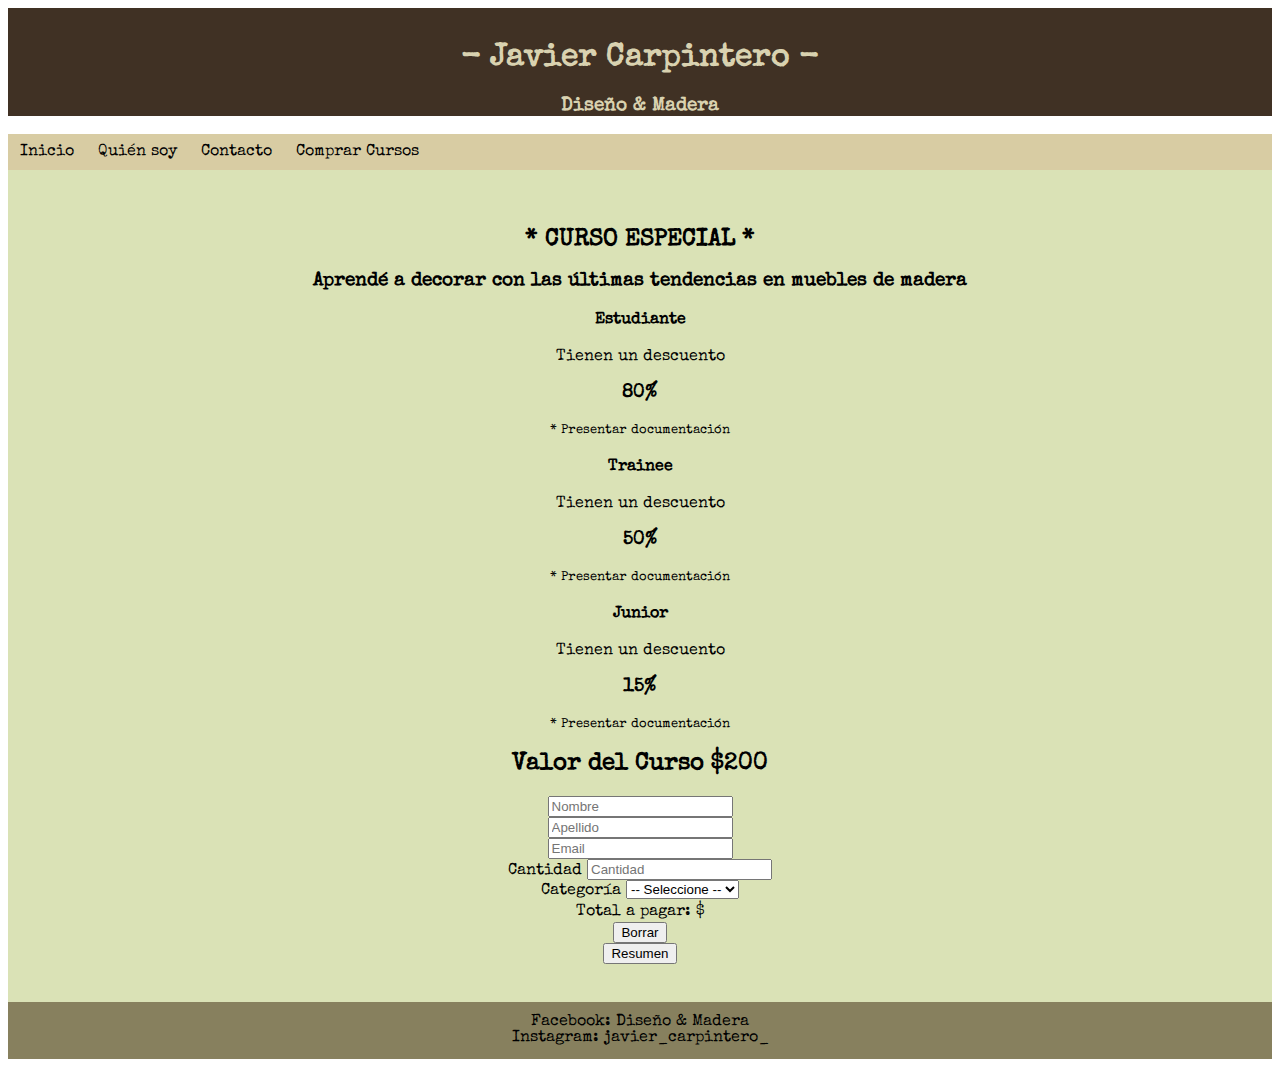
<file: compracursos.html>
<!DOCTYPE html>
<html>
    <head>
        <meta charset="utf-8">
        <link rel="stylesheet" href="style.css">
        <link href="https://cdn.jsdelivr.net/npm/bootstrap@5.2.1/dist/css/bootstrap.min.css" rel="stylesheet" integrity="sha384-iYQeCzEYFbKjA/T2uDLTpkwGzCiq6soy8tYaI1GyVh/UjpbCx/TYkiZhlZB6+fzT" crossorigin="anonymous">
        <link rel="preconnect" href="https://fonts.googleapis.com">
        <link rel="preconnect" href="https://fonts.gstatic.com" crossorigin>
        <link href="https://fonts.googleapis.com/css2?family=Special+Elite&display=swap" rel="stylesheet">
        <link rel="preconnect" href="https://fonts.googleapis.com">
        <link rel="preconnect" href="https://fonts.gstatic.com" crossorigin>
        <link href="https://fonts.googleapis.com/css2?family=Montserrat&display=swap" rel="stylesheet"> 
        <title>Comprar Cursos</title>
    
    </head>


<body>

   
    <header>
        <h1>- Javier Carpintero -</h1>
        <h3>Diseño & Madera</h3>
    </header>

    <navbar>
        <ul>
        <li><a href="index.html">Inicio</a></li>
        <li><a href="index.html">Quién soy</a></li>
        <li><a href="index.html">Contacto</a></li>
        <li><a href="compracursos.html">Comprar Cursos</a></li>
        </ul>
    </navbar>
    


<main>

    <section class="container pt-section">
        <div class="row justify-content-center">

            <h2>* CURSO ESPECIAL *</h2>
            <h3>Aprendé a decorar con las últimas tendencias en muebles de madera</h3>

            <div class="col-lg-8 col-xl-7">

                <div class="row row-cols-1 row-cols-md-3 text-center">
                    <div class="col">
                        <div class="card mb-4 rounded-3 shadow-sm border-primary">
                            <div class="card-header py-3 text-white bg-primary border-primary">
                                <h4 class="my-0 fw-normal">Estudiante</h4>
                            </div>
                            <div class="card-body">
                                <p>Tienen un descuento</p>
                                <h3 class="card-title pricing-card-title">80%</h3>
                                <small class="fw-light text-muted mt-3">* Presentar documentación</small>
                            </div>
                        </div>
                    </div>
                    <div class="col">
                        <div class="card mb-4 rounded-3 shadow-sm border-info">
                            <div class="card-header py-3 text-white bg-info border-info">
                                <h4 class="my-0 fw-normal">Trainee</h4>
                            </div>
                            <div class="card-body">
                                <p>Tienen un descuento</p>
                                <h3 class="card-title pricing-card-title">50%</h3>
                                <small class="fw-light text-muted mt-3">* Presentar documentación</small>
                            </div>
                        </div>
                    </div>
                    <div class="col">
                        <div class="card mb-4 rounded-3 shadow-sm border-success">
                            <div class="card-header py-3 text-white bg-success border-success">
                                <h4 class="my-0 fw-normal">Junior</h4>
                            </div>
                            <div class="card-body">
                                <p>Tienen un descuento</p>
                                <h3 class="card-title pricing-card-title">15%</h3>
                                <small class="fw-light text-muted mt-3">* Presentar documentación</small>
                            </div>
                        </div>
                    </div>
                </div>

                <h2 class="titulo-gral"><span>Valor del Curso $200</span></h2>
            
                
                
                <form action="">
                    <div class="row gx-2">
                        <div class="col-md mb-3">
                            <input type="text" class="form-control" placeholder="Nombre" aria-label="Nombre" id="nombre" required>
                        </div>
                        <div class="col-md mb-3">
                            <input type="text" class="form-control" placeholder="Apellido" aria-label="Apellido" id="apellido" required>
                        </div>
                    </div>
                    <div class="row">
                        <div class="col mb-3">
                            <input type="email" class="form-control" placeholder="Email" aria-label="Email" id="mail" required>
                        </div>
                    </div>
                    <div class="row gx-2">
                        <div class="col-md mb-3">
                            <label for="cantidadCursos" class="form-label">Cantidad</label>
                            <input type="number" class="form-control" placeholder="Cantidad" aria-label="Cantidad" id="cantidadCursos" min="1" required>
                        </div>
                        <div class="col-md mb-3">
                            <label for="categoriaSelect" class="form-label">Categoría</label>
                            <select class="form-select" aria-label="Categoría" id="categoriaSelect">
                                <option value="" selected>-- Seleccione --</option>
                                <option value="0">Sin Categoria</option>
                                <option value="1">Estudiante</option>
                                <option value="2">Trainee</option>
                                <option value="3">Junior</option>
                            </select>
                        </div>
                    </div>
                    <div class="alert alert-primary mt-2 mb-4" role="alert">
                        Total a pagar: $ <span id="totalPago" class="align-middle"></span>
                    </div>
                    <div class="row gx-2">
                        <div class="col-md mb-3">
                            <button type="reset" class="w-100 btn btn-lg btn-form" id="btnBorrar">Borrar</button>
                        </div>
                        <div class="col-md mb-3">
                            <button type="button" class="w-100 btn btn-lg btn-form" id="btnResumen">Resumen</button>
                        </div>
                    </div>
                </form>
            </div>
        </div>
    </section>

</main>

<footer>
    Facebook: Diseño & Madera <br>
    Instagram: javier_carpintero_
 </footer>

 

<script src="compra.js"></script>

<script src="https://cdn.jsdelivr.net/npm/bootstrap@5.1.3/dist/js/bootstrap.bundle.min.js" integrity="sha384-ka7Sk0Gln4gmtz2MlQnikT1wXgYsOg+OMhuP+IlRH9sENBO0LRn5q+8nbTov4+1p" crossorigin="anonymous"></script>

</body>
</html>
</file>
<file: style.css>
#container {
    margin-top: 1%;
}



header {
    background-color: #403124;
    color: #d9d2b0;
    font-family: 'Special Elite', 'Montserrat', sans-serif;
    text-align: center;
    padding-top: 1%;
}

navbar {
    font-family: 'Special Elite', 'Montserrat', sans-serif;
    }

    ul {
        list-style-type: none;
        margin: 0;
        padding: 0;
        overflow: hidden;
        background-color: #D8CCA3;
      }
      
      li {
        float: left;
      }
      
      li a {
        display: block;
        color: black; 
        text-align: center;
        padding: 10px 12px;
        text-decoration: none;
      }
      
      li a:hover {
        background-color: #a6937c;
      }

      article {
        font-family:'Special Elite', 'Montserrat', sans-serif;
        color: black;
        text-align: center;
        background-image: url("Imagen2.jpeg");
        height: 700px;
        background-size: cover;
      }
    
      .container {
        background-color: #DAE2B6 ;
        width: 100%;
        padding-top: 3%;
        padding-bottom: 3%;
        font-family: 'Special Elite', 'Montserrat', sans-serif;
        text-align: center;
        align-self: center;
        
      }
        
  

    footer {
        background-color: #87805E;
        color: black;
        font-family: 'Special Elite', 'Montserrat', sans-serif;
        text-align: center;
        align-items: center;
        padding-top: 1%;
        padding-bottom: 1%;
        
    }
    
    #totalPago {
      font-size: 1.4rem;
      font-weight: 700;
    }
</file>
